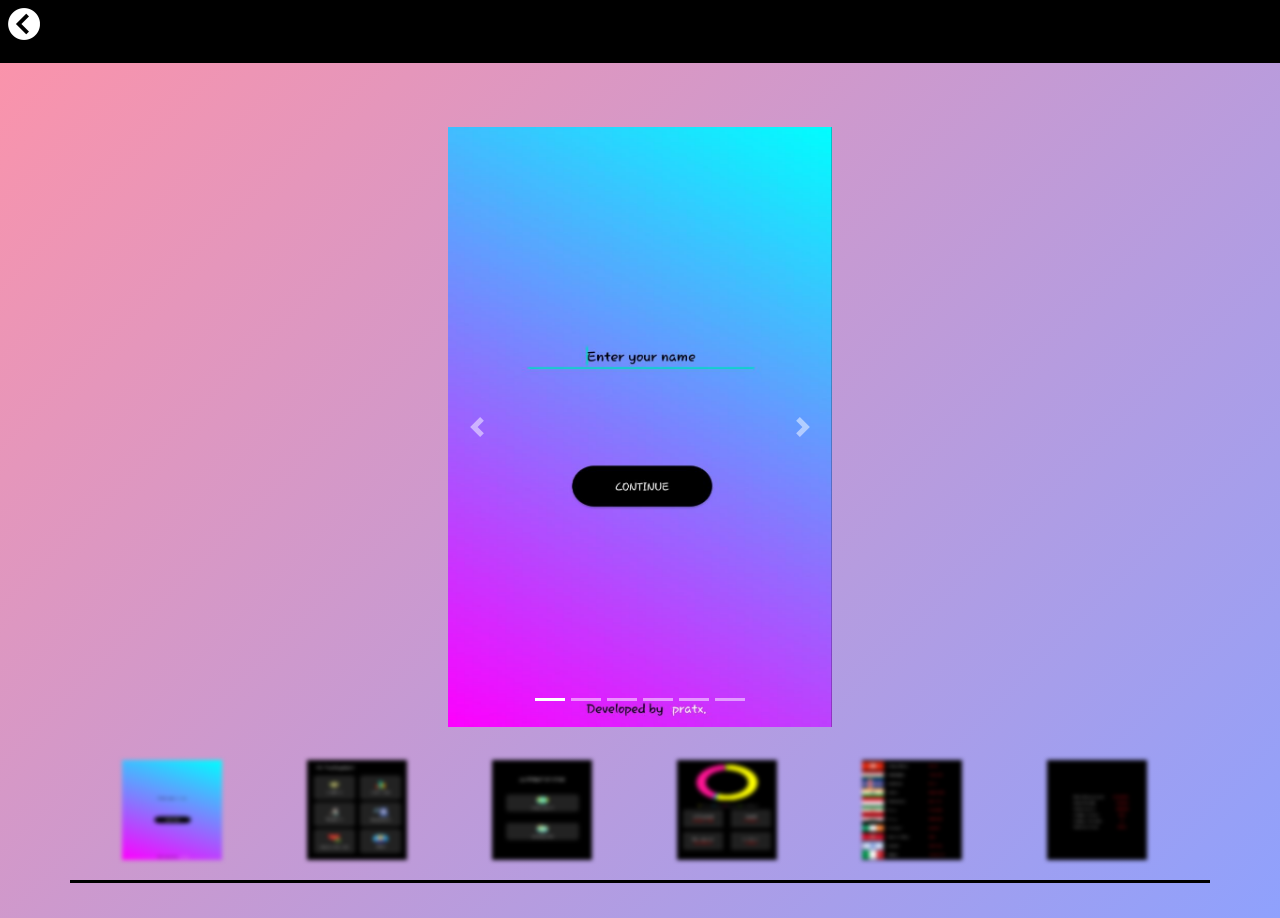
<file: covid.html>
<html>
    <head>
        <title>Covid Care</title>
        <meta charset="utf-8">
        <meta name="viewport" content="width=device-width, initial-scale=1.0">
        <link rel="stylesheet" href="https://maxcdn.bootstrapcdn.com/bootstrap/4.5.2/css/bootstrap.min.css">
        <script src="https://ajax.googleapis.com/ajax/libs/jquery/3.5.1/jquery.min.js"></script>
        <script src="https://cdnjs.cloudflare.com/ajax/libs/popper.js/1.16.0/umd/popper.min.js"></script>
        <script src="https://maxcdn.bootstrapcdn.com/bootstrap/4.5.2/js/bootstrap.min.js"></script>


        <style>

            .bd
            {
                background-image: linear-gradient(135deg, #FC466B95, #3F5EFB95);
            }

            body
            {
                width: 100%;
                padding: 0px;
                margin: 0px;
            }
            #carouselExampleIndicators
            {
                margin-top: 5%;
                margin-left: 35%;
                margin-right: 25%;
                width: 30%;
                background-color: black;
                height: 600px;
            }

            
            @media only screen and (max-width: 768px) {
                #carouselExampleIndicators
                {
                    margin-left: 0%;
                    margin-right: 0%;
                    width: auto;
                }

                .carousel-inner .carousel-item img
                {
                    width: 50%;
                    height: 400px;
                }
            }
            .test img
            {
                width: 100px;
                height: 100px;
            }
            .carousel-inner img{
                margin: auto;
            }

            .carousel-inner .carousel-item img
            {
                width: 50%;
                height: 600px;
            }

            .container
            {
                margin-top: 1%;
                margin-bottom: -1%;
                border-bottom: 3px solid black;
                width: 100%;
                height: auto;
                display: flex;
                flex-direction: row;
                justify-content: space-around;
                flex-flow: wrap;
            }

            .box
            {
                width: 10%;
                height: 120px;
                margin-top: 20px;
                padding: 0px;
                box-sizing: border-box;
                webkit-filter: blur(2px);
                filter: blur(2px);

            }

            .box:hover 
            {
                webkit-filter: blur(0px);
                filter: blur(0px);
            }

            @media screen and (max-width:1200px)
            {
                .box
                {
                    width: 40%;
                }
            }

            @media screen and (max-width:600px)
            {
                .box
                {
                    width: 25%;
                }
            }
            .nav
            {
                height: 7vh;
                width: 100%;
                background-color: black;
            }
            .nav img
            {
                height: 32px;
                width: 32px;
                margin-top: 25%;
                margin-left: 25%;
            }
            @media screen and (max-width:600px)
            {
                .nav img
                {
                    margin-top: 25%;
                    margin-left: 25%;
                }
            }
        </style>
    </head>

    <body>
        <div class="bd">
            <div class="nav">
                <a href="index.html">
                    <img src="images\arrow-91-32.png" style="float: left;">
                </a>
            </div>
        
            <div id="carouselExampleIndicators" class="carousel slide" data-ride="carousel">
                <ol class="carousel-indicators">
                <li data-target="#carouselExampleIndicators" data-slide-to="0" class="active"></li>
                <li data-target="#carouselExampleIndicators" data-slide-to="1"></li>
                <li data-target="#carouselExampleIndicators" data-slide-to="2"></li>
                <li data-target="#carouselExampleIndicators" data-slide-to="3"></li>
                <li data-target="#carouselExampleIndicators" data-slide-to="4"></li>
                <li data-target="#carouselExampleIndicators" data-slide-to="5"></li>
                
                </ol>
                <div class="carousel-inner">
                    <div class="carousel-item active">
                        <img id="pic1" class="d-block w-100" src="images\c1.jpeg" alt="First slide" id="pic1">
                    </div>
                    <div class="carousel-item">
                        <img class="d-block w-100" src="images\c2.jpeg" alt="Second slide">
                    </div>
                    <div class="carousel-item">
                        <img class="d-block w-100" id="pic3" src="images\c3.jpeg" alt="Third slide">
                    </div>
                    <div class="carousel-item">
                        <img class="d-block w-100" id="pic3" src="images\c4.jpeg" alt="Third slide">
                    </div>
                    <div class="carousel-item">
                        <img class="d-block w-100" id="pic3" src="images\c5.jpeg" alt="Third slide">
                    </div>
                    <div class="carousel-item">
                        <img class="d-block w-100" id="pic3" src="images\c6.jpeg" alt="Third slide">
                    </div>
                    
                    
                </div>
                <a class="carousel-control-prev" href="#carouselExampleIndicators" role="button" data-slide="prev">
                <span class="carousel-control-prev-icon" aria-hidden="true"></span>
                <span class="sr-only">Previous</span>
                </a>
                <a class="carousel-control-next" href="#carouselExampleIndicators" role="button" data-slide="next">
                <span class="carousel-control-next-icon" aria-hidden="true"></span>
                <span class="sr-only">Next</span>
                </a>
            </div>

            <div class="container">
                <div class="box">
                    <a data-target="#carouselExampleIndicators" data-slide-to="0" href="#" class="test">
                        <img src="images\c1.jpeg">
                    </a>
                </div>
                <div class="box">
                    <a data-target="#carouselExampleIndicators" data-slide-to="1" href="#" class="test">
                        <img src="images\c2.jpeg">
                    </a>
                </div>
                <div class="box">
                    <a data-target="#carouselExampleIndicators" data-slide-to="2" href="#" class="test">
                        <img src="images\c3.jpeg">
                    </a>
                </div>
                <div class="box">
                    <a data-target="#carouselExampleIndicators" data-slide-to="3" href="#" class="test">
                        <img src="images\c4.jpeg">
                    </a>
                </div>
                <div class="box">
                    <a data-target="#carouselExampleIndicators" data-slide-to="4" href="#" class="test">
                        <img src="images\c5.jpeg">
                    </a>
                </div>
                <div class="box">
                    <a data-target="#carouselExampleIndicators" data-slide-to="5" href="#" class="test">
                        <img src="images\c6.jpeg">
                    </a>
                </div>
                
            </div>
            <br/><br/>
    </div>
            
            
            
      
    </body>
</html>
</file>
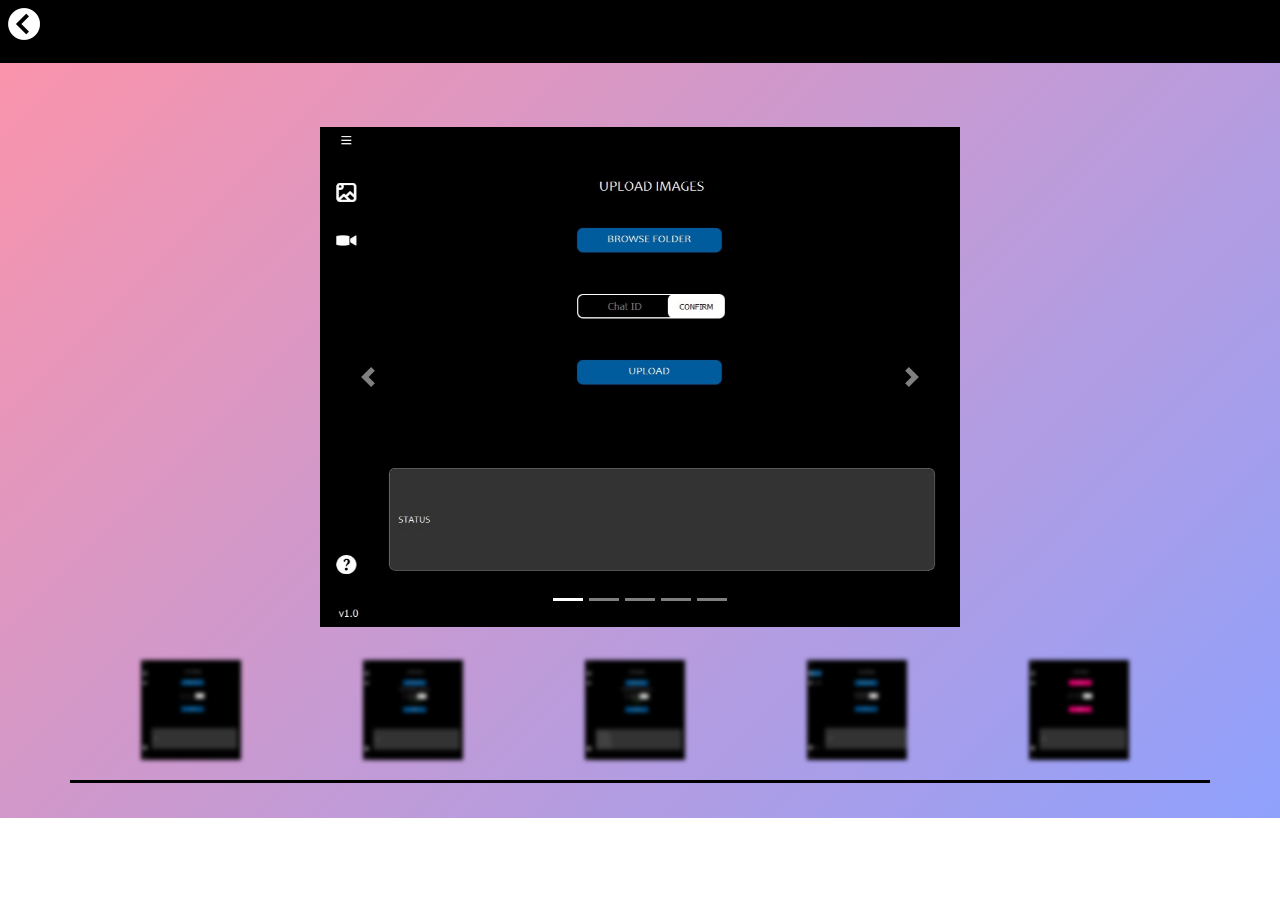
<file: dumpster.html>
<html>
    <head>
        <title>Dumpster</title>
        <meta charset="utf-8">
        <meta name="viewport" content="width=device-width, initial-scale=1.0">
        <link rel="stylesheet" href="https://maxcdn.bootstrapcdn.com/bootstrap/4.5.2/css/bootstrap.min.css">
        <script src="https://ajax.googleapis.com/ajax/libs/jquery/3.5.1/jquery.min.js"></script>
        <script src="https://cdnjs.cloudflare.com/ajax/libs/popper.js/1.16.0/umd/popper.min.js"></script>
        <script src="https://maxcdn.bootstrapcdn.com/bootstrap/4.5.2/js/bootstrap.min.js"></script>


        <style>

            .bd
            {
                background-image: linear-gradient(135deg, #FC466B95, #3F5EFB95);
            }

            body
            {
                width: 100%;
                padding: 0px;
                margin: 0px;
            }
            #carouselExampleIndicators
            {
                margin-top: 5%;
                margin-left: 25%;
                margin-right: 25%;
                width: 50%;
                background-color: black;
                height: 500px;
            }

            
            @media only screen and (max-width: 768px) {
                #carouselExampleIndicators
                {
                    margin-left: 0%;
                    margin-right: 0%;
                    width: auto;
                }
            }
            .test img
            {
                width: 100px;
                height: 100px;
            }
            .carousel-inner img{
                margin: auto;
            }

            .carousel-inner .carousel-item img
            {
                width: 50%;
                height: 500px;
            }

            .container
            {
                margin-top: 1%;
                margin-bottom: -1%;
                border-bottom: 3px solid black;
                width: 100%;
                height: auto;
                display: flex;
                flex-direction: row;
                justify-content: space-around;
                flex-flow: wrap;
            }

            .box
            {
                width: 10%;
                height: 120px;
                margin-top: 20px;
                padding: 0px;
                box-sizing: border-box;
                webkit-filter: blur(2px);
                filter: blur(2px);

            }

            .box:hover 
            {
                webkit-filter: blur(0px);
                filter: blur(0px);
            }

            @media screen and (max-width:1200px)
            {
                .box
                {
                    width: 40%;
                }
            }

            @media screen and (max-width:600px)
            {
                .box
                {
                    width: 25%;
                }
            }

            .nav
            {
                height: 7vh;
                width: 100%;
                background-color: black;
            }

            .nav img
            {
                height: 32px;
                width: 32px;
                margin-top: 25%;
                margin-left: 25%;
            }
            @media screen and (max-width:600px)
            {
                .nav img
                {
                    margin-top: 25%;
                    margin-left: 25%;
                }
            }
        </style>
    </head>

    <body>
        <div class="bd">
            <div class="nav">
                <a href="index.html">
                    <img src="images\arrow-91-32.png" style="float: left;">
                </a>
            </div>
        
            <div id="carouselExampleIndicators" class="carousel slide" data-ride="carousel">
                <ol class="carousel-indicators">
                <li data-target="#carouselExampleIndicators" data-slide-to="0" class="active"></li>
                <li data-target="#carouselExampleIndicators" data-slide-to="1"></li>
                <li data-target="#carouselExampleIndicators" data-slide-to="2"></li>
                <li data-target="#carouselExampleIndicators" data-slide-to="3"></li>
                <li data-target="#carouselExampleIndicators" data-slide-to="4"></li>
                </ol>
                <div class="carousel-inner">
                <div class="carousel-item active">
                    <img id="pic1" class="d-block w-100" src="images\d1.jpg" alt="First slide" id="pic1">
                </div>
                <div class="carousel-item">
                    <img class="d-block w-100" src="images\d2.jpg" alt="Second slide">
                </div>
                <div class="carousel-item">
                    <img class="d-block w-100" id="pic3" src="images\d3.jpg" alt="Third slide">
                </div>
                <div class="carousel-item">
                    <img class="d-block w-100" id="pic3" src="images\d4.jpg" alt="Third slide">
                </div>
                <div class="carousel-item">
                    <img class="d-block w-100" id="pic3" src="images\d5.jpg" alt="Third slide">
                </div>
                </div>
                <a class="carousel-control-prev" href="#carouselExampleIndicators" role="button" data-slide="prev">
                <span class="carousel-control-prev-icon" aria-hidden="true"></span>
                <span class="sr-only">Previous</span>
                </a>
                <a class="carousel-control-next" href="#carouselExampleIndicators" role="button" data-slide="next">
                <span class="carousel-control-next-icon" aria-hidden="true"></span>
                <span class="sr-only">Next</span>
                </a>
            </div>

            <div class="container">
                <div class="box">
                    <a data-target="#carouselExampleIndicators" data-slide-to="0" href="#" class="test">
                        <img src="images\d1.jpg">
                    </a>
                </div>
                <div class="box">
                    <a data-target="#carouselExampleIndicators" data-slide-to="1" href="#" class="test">
                        <img src="images\d2.jpg">
                    </a>
                </div>
                <div class="box">
                    <a data-target="#carouselExampleIndicators" data-slide-to="2" href="#" class="test">
                        <img src="images\d3.jpg">
                    </a>
                </div>
                <div class="box">
                    <a data-target="#carouselExampleIndicators" data-slide-to="3" href="#" class="test">
                        <img src="images\d4.jpg">
                    </a>
                </div>
                <div class="box">
                    <a data-target="#carouselExampleIndicators" data-slide-to="4" href="#" class="test">
                        <img src="images\d5.jpg">
                    </a>
                </div>
            </div>
            <br/><br/>
    </div>
            
            
            
      
    </body>
</html>
</file>
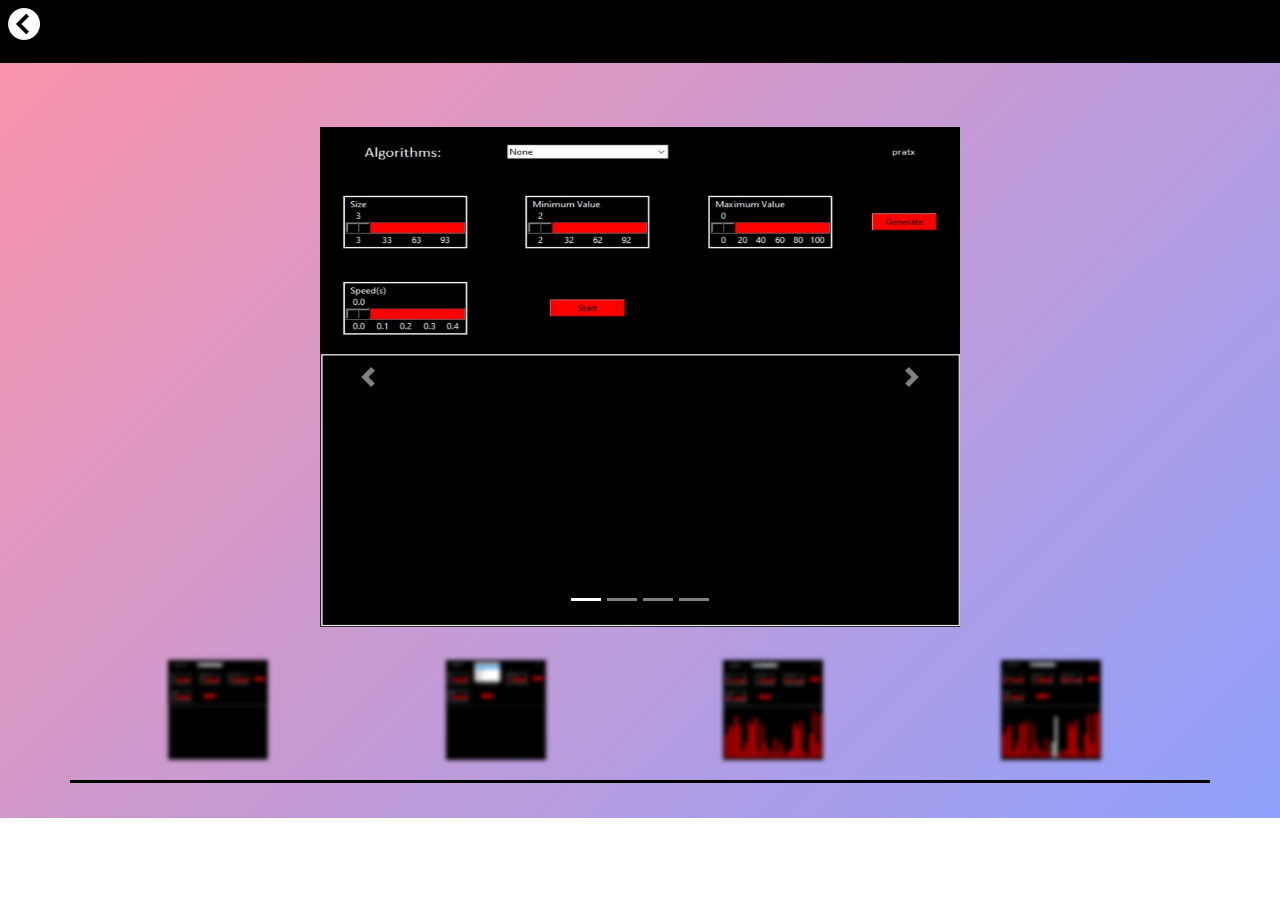
<file: sorting.html>
<html>
    <head>
        <title>Sorting Visualizer</title>
        <meta charset="utf-8">
        <meta name="viewport" content="width=device-width, initial-scale=1.0">
        <link rel="stylesheet" href="https://maxcdn.bootstrapcdn.com/bootstrap/4.5.2/css/bootstrap.min.css">
        <script src="https://ajax.googleapis.com/ajax/libs/jquery/3.5.1/jquery.min.js"></script>
        <script src="https://cdnjs.cloudflare.com/ajax/libs/popper.js/1.16.0/umd/popper.min.js"></script>
        <script src="https://maxcdn.bootstrapcdn.com/bootstrap/4.5.2/js/bootstrap.min.js"></script>


        <style>

            .bd
            {
                background-image: linear-gradient(135deg, #FC466B95, #3F5EFB95);
            }

            body
            {
                width: 100%;
                padding: 0px;
                margin: 0px;
            }
            #carouselExampleIndicators
            {
                margin-top: 5%;
                margin-left: 25%;
                margin-right: 25%;
                width: 50%;
                background-color: black;
                height: 500px;
            }

            
            @media only screen and (max-width: 768px) {
                #carouselExampleIndicators
                {
                    margin-left: 0%;
                    margin-right: 0%;
                    width: auto;
                }
            }
            .test img
            {
                width: 100px;
                height: 100px;
            }
            .carousel-inner img{
                margin: auto;
            }

            .carousel-inner .carousel-item img
            {
                width: 50%;
                height: 500px;
            }

            .container
            {
                margin-top: 1%;
                margin-bottom: -1%;
                border-bottom: 3px solid black;
                width: 100%;
                height: auto;
                display: flex;
                flex-direction: row;
                justify-content: space-around;
                flex-flow: wrap;
            }

            .box
            {
                width: 10%;
                height: 120px;
                margin-top: 20px;
                padding: 0px;
                box-sizing: border-box;
                webkit-filter: blur(2px);
                filter: blur(2px);

            }

            .box:hover 
            {
                webkit-filter: blur(0px);
                filter: blur(0px);
            }

            @media screen and (max-width:1200px)
            {
                .box
                {
                    width: 40%;
                }
            }

            @media screen and (max-width:600px)
            {
                .box
                {
                    width: 25%;
                }
            }

            .nav
            {
                height: 7vh;
                width: 100%;
                background-color: black;
            }
            .nav img
            {
                height: 32px;
                width: 32px;
                margin-top: 25%;
                margin-left: 25%;
            }
            @media screen and (max-width:600px)
            {
                .nav img
                {
                    margin-top: 25%;
                    margin-left: 25%;
                }
            }
        </style>
    </head>

    <body>
        <div class="bd">
            <div class="nav">
                <a href="index.html">
                    <img src="images\arrow-91-32.png" style="float: left;">
                </a>
            </div>
        
            <div id="carouselExampleIndicators" class="carousel slide" data-ride="carousel">
                <ol class="carousel-indicators">
                <li data-target="#carouselExampleIndicators" data-slide-to="0" class="active"></li>
                <li data-target="#carouselExampleIndicators" data-slide-to="1"></li>
                <li data-target="#carouselExampleIndicators" data-slide-to="2"></li>
                <li data-target="#carouselExampleIndicators" data-slide-to="3"></li>
                
                </ol>
                <div class="carousel-inner">
                    <div class="carousel-item active">
                        <img id="pic1" class="d-block w-100" src="images\s1.jpg" alt="First slide" id="pic1">
                    </div>
                    <div class="carousel-item">
                        <img class="d-block w-100" src="images\s2.png" alt="Second slide">
                    </div>
                    <div class="carousel-item">
                        <img class="d-block w-100" id="pic3" src="images\s3.png" alt="Third slide">
                    </div>
                    <div class="carousel-item">
                        <img class="d-block w-100" id="pic3" src="images\s4.png" alt="Third slide">
                    </div>
                    
                </div>
                <a class="carousel-control-prev" href="#carouselExampleIndicators" role="button" data-slide="prev">
                <span class="carousel-control-prev-icon" aria-hidden="true"></span>
                <span class="sr-only">Previous</span>
                </a>
                <a class="carousel-control-next" href="#carouselExampleIndicators" role="button" data-slide="next">
                <span class="carousel-control-next-icon" aria-hidden="true"></span>
                <span class="sr-only">Next</span>
                </a>
            </div>

            <div class="container">
                <div class="box">
                    <a data-target="#carouselExampleIndicators" data-slide-to="0" href="#" class="test">
                        <img src="images\s1.jpg">
                    </a>
                </div>
                <div class="box">
                    <a data-target="#carouselExampleIndicators" data-slide-to="1" href="#" class="test">
                        <img src="images\s2.png">
                    </a>
                </div>
                <div class="box">
                    <a data-target="#carouselExampleIndicators" data-slide-to="2" href="#" class="test">
                        <img src="images\s3.png">
                    </a>
                </div>
                <div class="box">
                    <a data-target="#carouselExampleIndicators" data-slide-to="3" href="#" class="test">
                        <img src="images\s4.png">
                    </a>
                </div>
                
            </div>
            <br/><br/>
    </div>
            
            
            
      
    </body>
</html>
</file>
